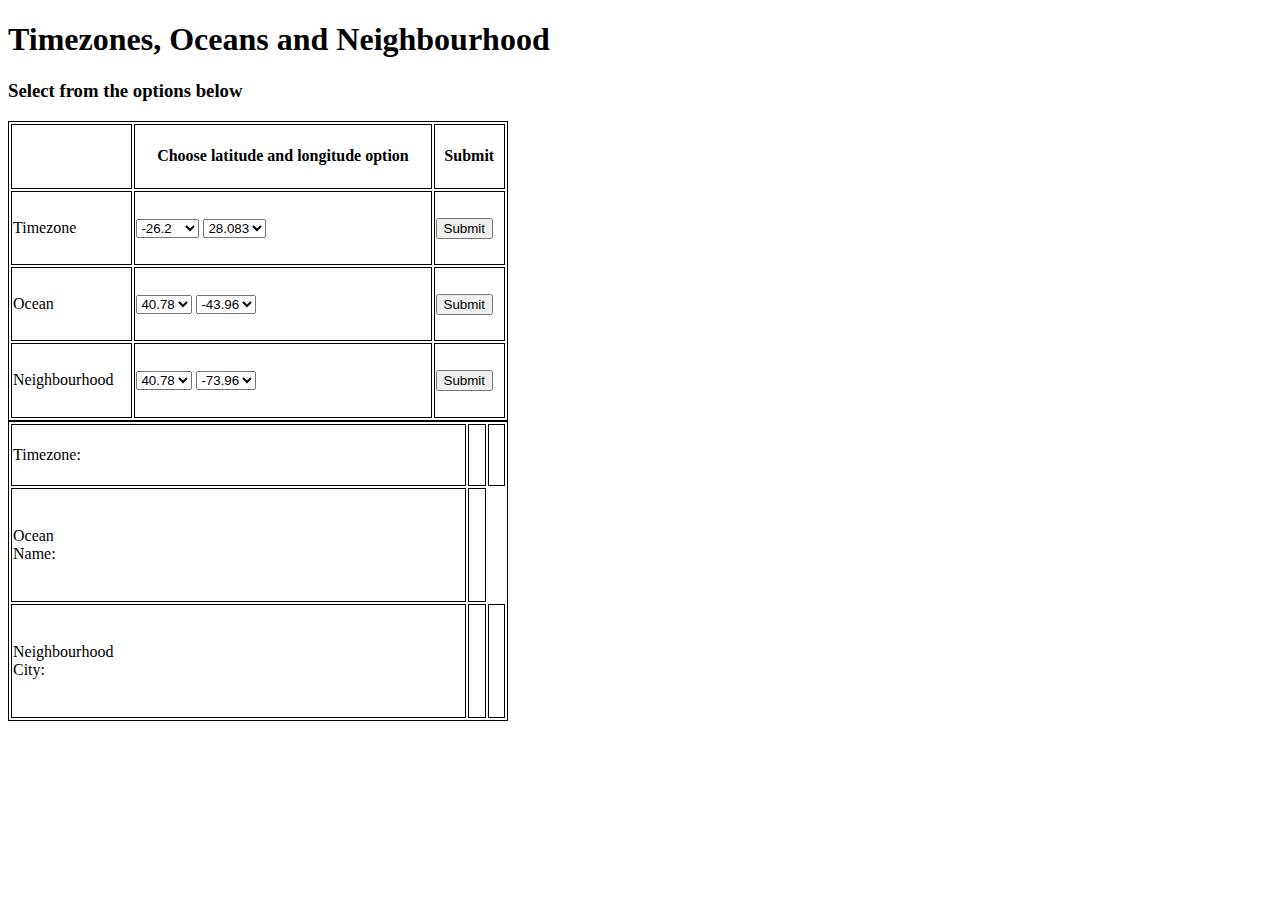
<file: task/index.html>
<!DOCTYPE html>
<html lang="en">
<head>
    <meta charset="UTF-8">
    <title>Timezone, oceans and Neighbourhood</title>
    <meta name="description" content="AJAX/PHP/CURL/JSON">  
    <meta name="author" content="Carroline Ramsay">
    <meta name="viewport" content="width=device-width, initial-scale=1.0">

    <link href="favicon.ico" rel="icon">
    <link rel='stylesheet' type='text/css' media='screen' href='./libs/css/style.css'>
    
</head>
<body>

    <header>
      <h1>Timezones, Oceans and Neighbourhood </h1>
      <h3>Select from the options below</h3>
    </header>

    <main>
        <table>
            <tr>
               <th></th>
               <th>Choose latitude and longitude option</th>
               <th>Submit</th>
            </tr>
            <tr>
                <td>Timezone</td>
                <td>
                    <select id="selTimezoneLat">
                        <option value="-26.2">-26.2</option>
                        <option value=51.383>51.383</option>
                        <option></option>
                    </select>
                    <select id="selTimezoneLng">
                        <option value="28.083">28.083</option>
                        <option value= "-0.1">-0.1</option>
                        <option></option>
                    </select>
                </td>
                <td>
                    <button type="submit" id="timezoneBtn">Submit</button>
                </td>
            </tr>

            <tr>
                <td>Ocean</td>
                <td>
                    <select id="selOceanLat">
                        <option value="40.78">40.78</option>
                        
                    </select>
                    <select id="selOceanLng">
                        <option value="-43.96">-43.96</option>
                        
                    </select>
                </td>
                <td><button id="oceanBtn">Submit</button></td>
            </tr>

            <tr>
                <td>Neighbourhood</td>
                <td>
                    <select id="selNeighbourLat">
                        <option value=40.78>40.78</option>
                    
                    </select>
                    <select id="selNeighbourLng">
                        <option value= "-73.96">-73.96</option>
                    
                    </select>
                </td>
                <td>
                    <button type="submit" id="neighbourBtn">Submit</button>
                </td>
            </tr>
        </table>
        <div>
            <table>
                <tr>
                    <td>Timezone: </td>
                    <td id="timezoneResult"></td>
                    <td id="timezoneTimeResult"></td>
                </tr>

                <tr>
                    <td>Ocean 
                        <br>
                        Name:
                    </td>
                    <td id="oceanResult"></td>
                </tr>
                <tr>
                    <td>Neighbourhood
                        <br>
                        City:
                    </td>
                    <td id="neighbourResult"></td>
                    <td id="neighbourCityResult"></td>
                </tr>


            </table>
        </div>
    </main>
    <div id="preloader"></div>

   
    <script type="application/javascript" src="libs/js/jquery-3.6.0.min.js"></script>
    <script type="application/javascript" src="libs/js/script.js"></script>
   
</body>
</html>
</file>
<file: task/libs/css/style.css>
#preloader {
    position:fixed;
    top:0;
    left:0;
    right:0;
    bottom:0;
    z-index: 9999;
    overflow:hidden;
    background:#fff;
}

#preloder:before{
    content: "";
    position: fixed;
    top: calc(50% - 30px);
    left: calc(50% - 30px);
    border: 6px solid #f2f2f2;
    border-top: 6px solid #56829e ;
    border-radius: 50%;
    width: 60px;
    height: 60px;
    -webkit-animation: animate-preloder 1s linear infinite;
    animation:animate-preloader 1s linear infinite;

}

@-webkit-keyframes animate-preloader{
    0% {
        -webkit-transform: rotate(0deg);
        transform: rotate(0deg);
    }
    100%{
        -webkit-transform: rotate(360deg);
        transform:rotate(360deg);
    }
}

@keyframes animate-preloder{
    0%{
        -webkit-transform: rotate(0deg);
        transform: rotate(0deg);
    }
    100%{
        -webkit-transform: rotate(360deg);
        transform: rotate(360deg);
    }
}


table {
    width: 500px;
    height: 300px;
}

table, th, td {
    border: 1px solid black;
}
</file>
